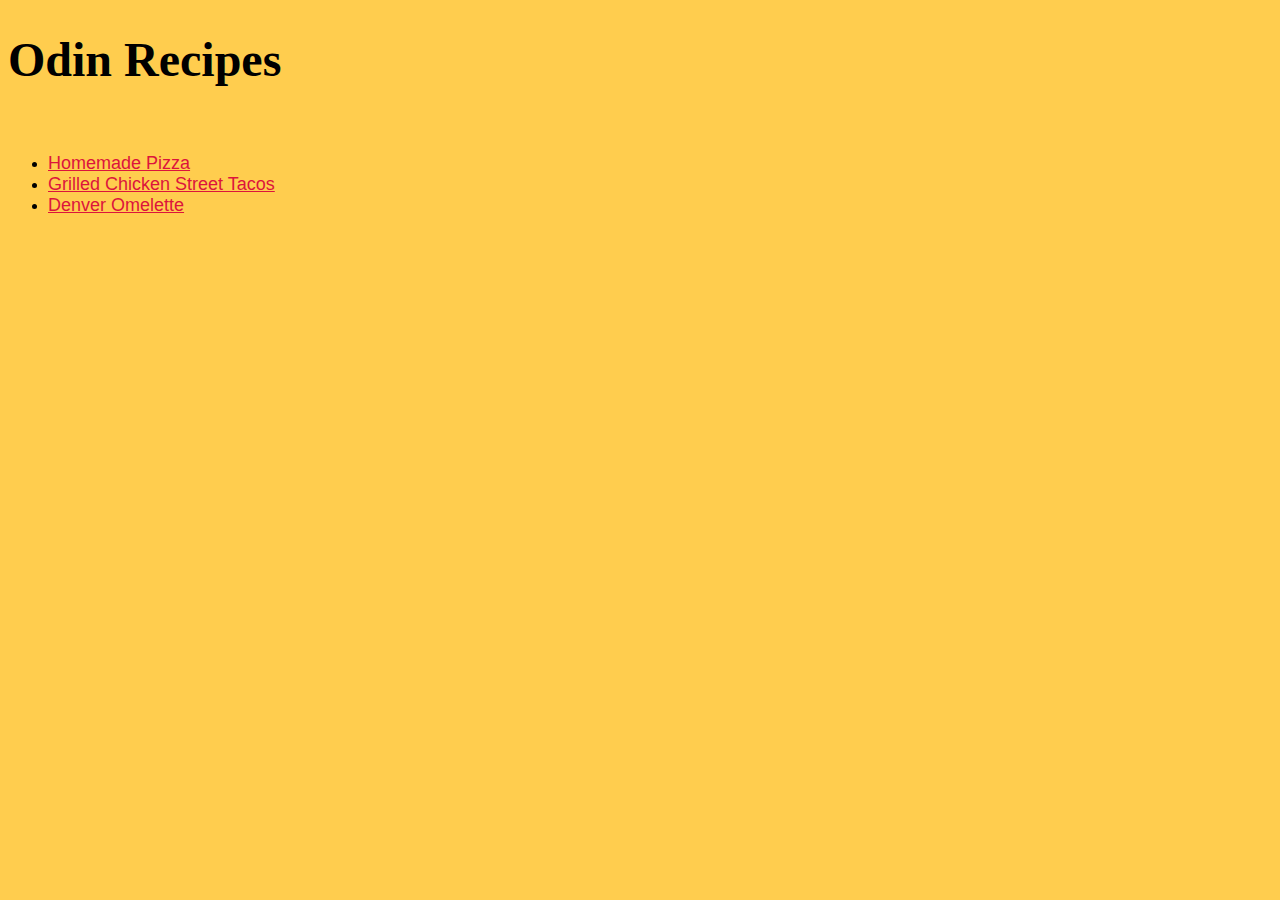
<file: index.html>
<!DOCTYPE html>
<html lang="en">
    <head>
        <meta charset="utf-8">
        <title>Odin Recipes</title>
        <link rel="stylesheet" href="style.css">
    </head>
    <body>
        <h1>Odin Recipes</h1>
        <br>
        <ul>
            <li><a href="./recipes/pizza.html">Homemade Pizza</a></li>
            <li><a href="./recipes/tacos.html">Grilled Chicken Street Tacos</a></li>
            <li><a href="./recipes/omelette.html">Denver Omelette</a></li>
        </ul>
    </body>
</html>
</file>
<file: style.css>
* {
    background-color: rgb(255, 205, 78);
}

h1 {
    font-size: 48px;
}

h2 {
    font-size: 32px;
    border-color: crimson; 
    border-style: solid;
}

a {
    color: crimson;
    font-size: 18px;
}

p, li {
    font-family: Helvetica, Arial, sans-serif;
}
</file>
